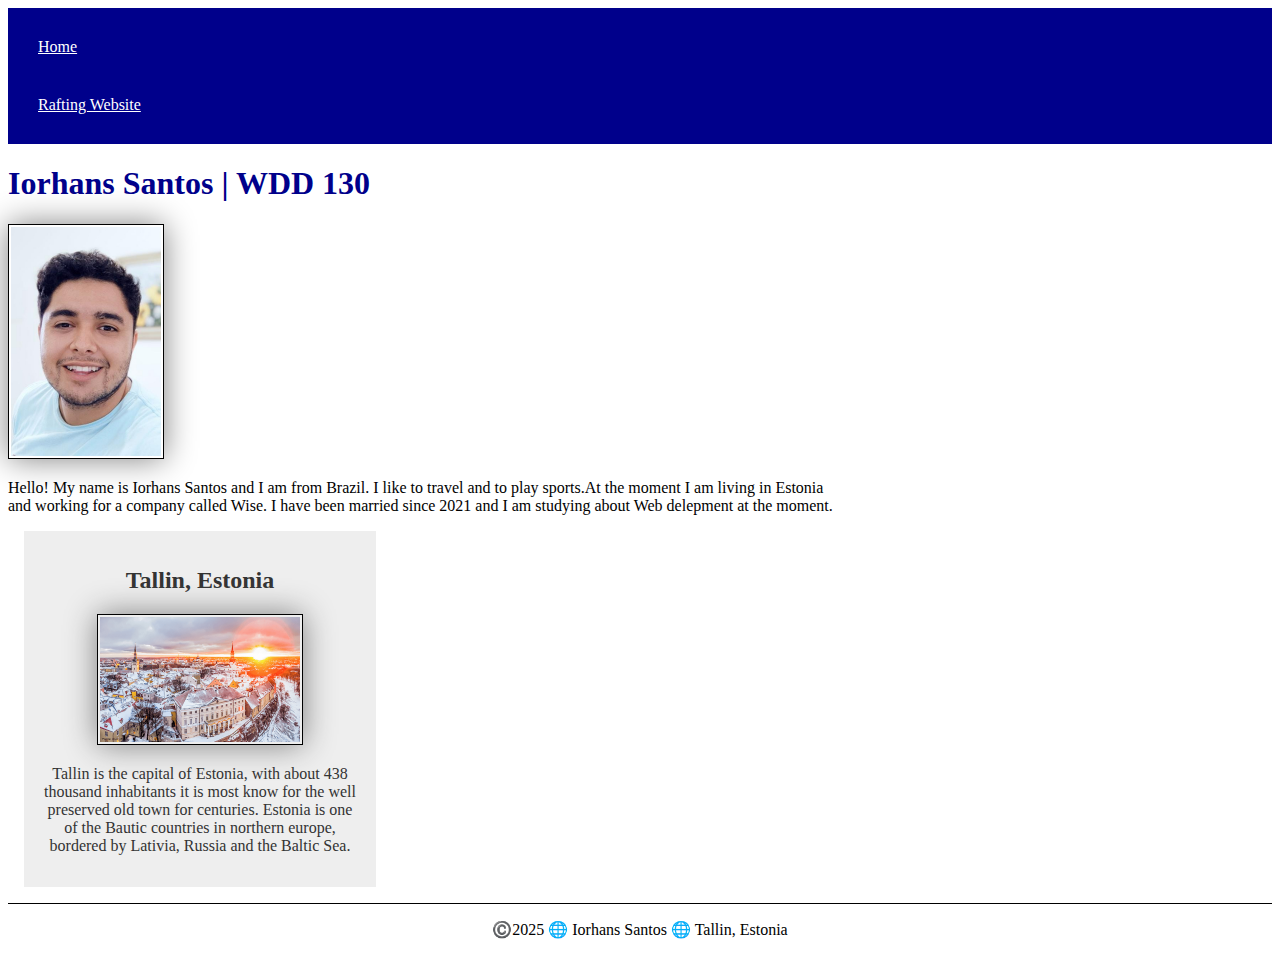
<file: index.html>
<!DOCTYPE html>
<html lang="eng-US">
    <head>
        <link rel="stylesheet" href="styles/styles.css">
        <meta charset="utf-8">
        <meta name="viewport" content="width=device-width,initial-scale=1.0">
        <title>Iorhans Santos | WDD 130</title>
        <meta name="description" content="Iorhans Santos, Web Fundamentals. This page is where I will be practicing what I have been learning in this class.">
        <meta name="author" content="Iorhans Santos">
    </head>
    <body>
        <header>
            <nav>
                <a href="#">Home</a>
                <a href="wwr/">Rafting Website</a>
            </nav>
        </header>
        <main>
            <h1>Iorhans Santos | WDD 130</h1>
            <img src="images/profile.jpg" alt="Iorhans Santos Profile Picture" widht="200">
            <p>Hello! My name is Iorhans Santos and I am from Brazil. I like to travel and to play sports.At the moment I am living in Estonia and working for a company called Wise. I have been married since 2021 and I am studying about Web delepment at the moment.</p>
        </main>
        <aside>
            <h2>Tallin, Estonia</h2>
            <img src="images/tallin.png" alt="Tallin Old Town">
            <p>Tallin is the capital of Estonia, with about 438 thousand inhabitants it is most know for the well preserved old town for centuries. Estonia is one of the Bautic countries in northern europe, bordered by Lativia, Russia and the Baltic Sea.   </p>
        </aside>
        <footer>
            <p>©️2025 🌐 Iorhans Santos 🌐 Tallin, Estonia</p>
        </footer>
    </body>
</html>
</file>
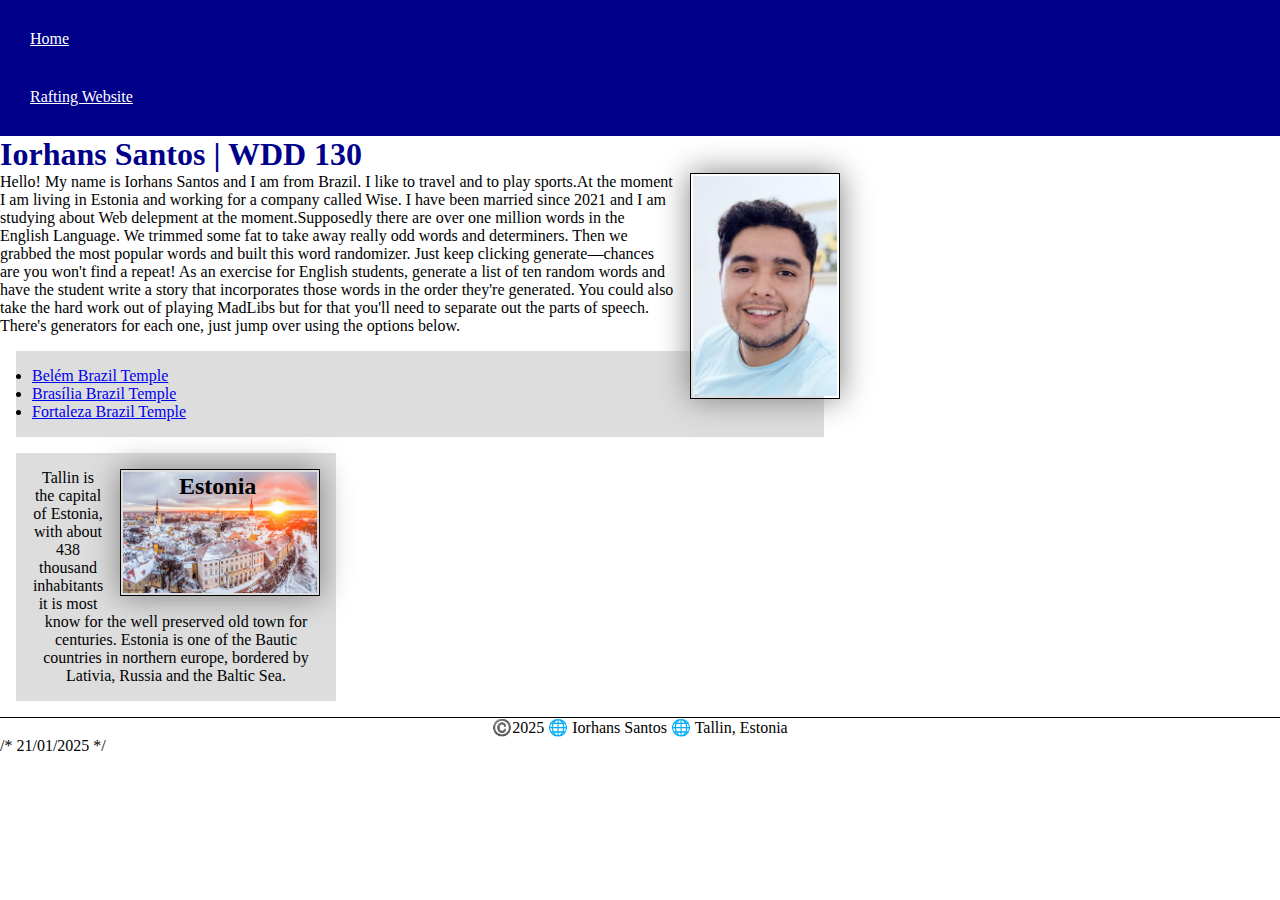
<file: week01/index.html>
<!DOCTYPE html>
<html lang="eng-US">
    <head>
        <link rel="stylesheet" href="styles/styles.css">
        <meta charset="utf-8">
        <meta name="viewport" content="width=device-width,initial-scale=1.0">
        <title>Iorhans Santos | WDD 130</title>
        <meta name="description" content="Iorhans Santos, Web Fundamentals. This page is where I will be practicing what I have been learning in this class.">
        <meta name="author" content="Iorhans Santos">
    </head>
    <body>
        <header>
            <nav>
                <a href="#">Home</a>
                <a href="wwr/">Rafting Website</a>
            </nav>
        </header>
        <main>
            <h1>Iorhans Santos | WDD 130</h1>
            <img src="images/profile.jpg" alt="Iorhans Santos Profile Picture" widht="200">
            <p>Hello! My name is Iorhans Santos and I am from Brazil. I like to travel and to play sports.At the moment I am living in Estonia and working for a company called Wise. I have been married since 2021 and I am studying about Web delepment at the moment.Supposedly there are over one million words in the English Language. We trimmed some fat to take away really odd words and determiners. Then we grabbed the most popular words and built this word randomizer. Just keep clicking generate—chances are you won't find a repeat! As an exercise for English students, generate a list of ten random words and have the student write a story that incorporates those words in the order they're generated.

                You could also take the hard work out of playing MadLibs but for that you'll need to separate out the parts of speech. There's generators for each one, just jump over using the options below.</p>
            <ul class="box">
                <li><a href="https://www.churchofjesuschrist.org/imgs/588d3a27e2b911ec94adeeeeac1e0a0694f432a0/full/500%2C/0/default" target="_blank">Belém Brazil Temple</a></li>
                <li><a href="https://www.churchofjesuschrist.org/imgs/95f3f3abdd4811ed920ceeeeac1e15db91037802/full/500%2C/0/default" target="_blank">Brasília Brazil Temple</a></li>
                <li><a href="https://churchofjesuschrist.org/imgs/e2a28dbb2b14f5f71d79b359cf9f7b88dc480144/full/500%2C/0/default" target="_blank">Fortaleza Brazil Temple</a></li>
            </ul>
            
        </main>
        <aside class="box">
            <h2>Estonia</h2>
            <img src="images/tallin.png" alt="Tallin Old Town">
            <p>Tallin is the capital of Estonia, with about 438 thousand inhabitants it is most know for the well preserved old town for centuries. Estonia is one of the Bautic countries in northern europe, bordered by Lativia, Russia and the Baltic Sea.   </p>
        </aside>
        <footer>
            <p>©️2025 🌐 Iorhans Santos 🌐 Tallin, Estonia</p>
        </footer>
    </body>
    /* 21/01/2025 */
</html>
</file>
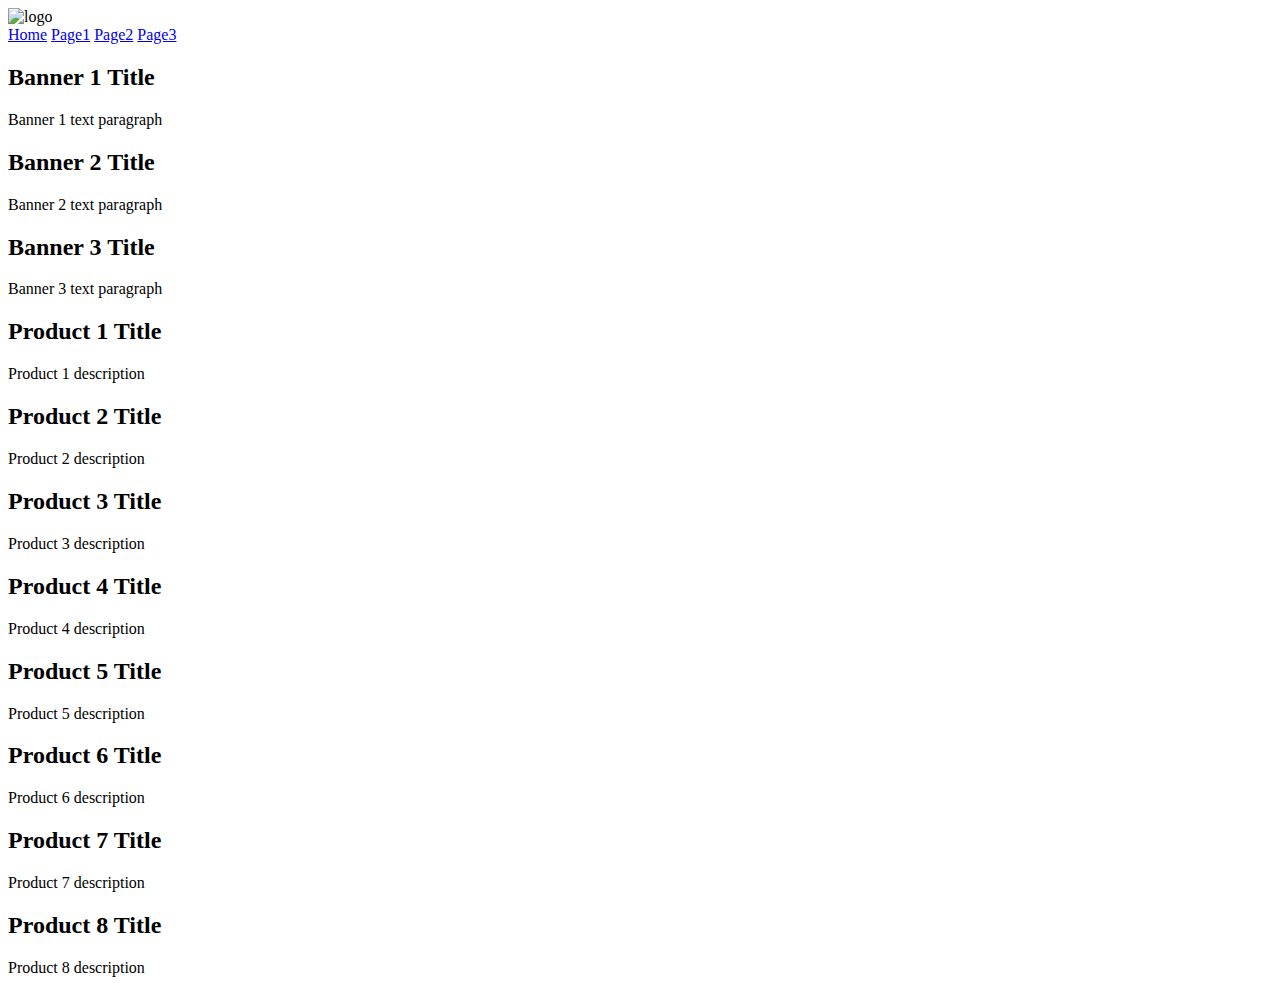
<file: week03/wireframe.html>
<!DOCTYPE html>
<html lang="en">
<head>
    <meta charset="UTF-8">
    <meta name="viewport" content="width=device-width, initial-scale=1.0">
    <title>Wireframe HTML</title>
</head>
<body>
    <header>
        <div class='logo-box'>
            <img scr='https://placeimg.com/75/75/animals' alt='logo'>
        </div>    
        <nav>
            <a href="index.html">Home</a>
            <a href="#">Page1</a>
            <a href="#">Page2</a>
            <a href="#">Page3</a>
        </nav>
    </header>
    <main>
        <div id="banner-box">
            <section class="banner">
                <imag src="https://placeimg.com/1000/300/animals" alt="banner image desc">
                <h2>Banner 1 Title</h2> 
                <p>Banner 1 text paragraph</p>   
            </section>
            <section class="banner">
                <imag src="https://placeimg.com/1000/300/animals" alt="banner image desc">
                <h2>Banner 2 Title</h2> 
                <p>Banner 2 text paragraph</p>   
            </section>
            <section class="banner">
                <imag src="https://placeimg.com/1000/300/animals" alt="banner image desc">
                <h2>Banner 3 Title</h2> 
                <p>Banner 3 text paragraph</p>   
            </section>
        </div>
        <div id="product-gallery">
            <section class="product">
                <imag src="https://placeimg.com/250/250/animals" alt="product image desc">
                <h2>Product 1 Title</h2> 
                <p>Product 1 description</p>   
            </section>
            <section class="product">
                <imag src="https://placeimg.com/250/250/animals" alt="product image desc">
                <h2>Product 2 Title</h2> 
                <p>Product 2 description</p>   
            </section>
            <section class="product">
                <imag src="https://placeimg.com/250/250/animals" alt="product image desc">
                <h2>Product 3 Title</h2> 
                <p>Product 3 description</p>   
            </section>
            <section class="product">
                <imag src="https://placeimg.com/250/250/animals" alt="product image desc">
                <h2>Product 4 Title</h2> 
                <p>Product 4 description</p>   
            </section>
            <section class="product">
                <imag src="https://placeimg.com/250/250/animals" alt="product image desc">
                <h2>Product 5 Title</h2> 
                <p>Product 5 description</p>   
            </section>
            <section class="product">
                <imag src="https://placeimg.com/250/250/animals" alt="product image desc">
                <h2>Product 6 Title</h2> 
                <p>Product 6 description</p>   
            </section>
            <section class="product">
                <imag src="https://placeimg.com/250/250/animals" alt="product image desc">
                <h2>Product 7 Title</h2> 
                <p>Product 7 description</p>   
            </section>
            <section class="product">
                <imag src="https://placeimg.com/250/250/animals" alt="product image desc">
                <h2>Product 8 Title</h2> 
                <p>Product 8 description</p>   
            </section>
        </div>
    </main>
    <footer>
        <h4> </h4>

    </footer>
</body>
</html>
</file>
<file: styles/styles.css>
nav {
    background-color: darkblue;
    padding: 10px;
}
nav a {
    color: white;
    display: block;
    padding: 20px;
}
h1 {
    color: darkblue;
}
img {
    width: 150px;
    height: auto;
    border: 1px solid black;
    padding: 2px;
    box-shadow: 0 0 30px gray;
}
p {
    padding:0px;
}
main{
    max-width: 840px;
}
aside{
    width: 20rem;
    margin: 1rem;
    border: 1px solid rgb(0 0 0 / 0,2); /* 1️⃣ */
    padding: 1rem;
    background-color: #eee;
    color: #333;
    text-align: center;
}
aside img{
    width: 200px;
    height: auto;
}
main img{
    width: 150px;
    height: auto;
}
footer{
    margin-top: 15px;
    border-top: 1px solid #000;
    text-align: center;
}
</file>
<file: week01/styles/styles.css>
*{
    margin: 0;
    padding: 0;
    box-sizing: border-box;
}
nav {
    background-color: darkblue;
    padding: 10px;
}
nav a {
    color: white;
    display: block;
    padding: 20px;
}
h1 {
    color: darkblue;
}
img {
    width: 150px;
    height: auto;
    border: 1px solid black;
    padding: 2px;
    box-shadow: 0 0 30px gray;
    float: right;
    margin: 0 0 1rem 1rem;
}
p {
    padding:0px;
}
main{
    max-width: 840px;
}
aside{
    width: 20rem;
    margin: 1rem;
    border: 1px solid rgb(0 0 0 / 0,2); /* 1️⃣ */
    padding: 1rem;
    background-color: #eee;
    color: #333;
    text-align: center;
}
aside img{
    width: 200px;
    height: auto;
}
aside h2{
    position: absolute;
    top: 20px;
    left:163px;
}    
main img{
    width: 150px;
    height: auto;
}
footer{
    margin-top: 15px;
    border-top: 1px solid #000;
    text-align: center;
}

/* Class Selectors */
.box {
    margin: 1rem;
    border: 1xp solid rgb(0 0 0 / .1);
    padding: 1rem;
    background-color: #ddd;
    color: #000;
}
aside {
    width: 20em;
    text-align: center;
    position: relative;
}
</file>
